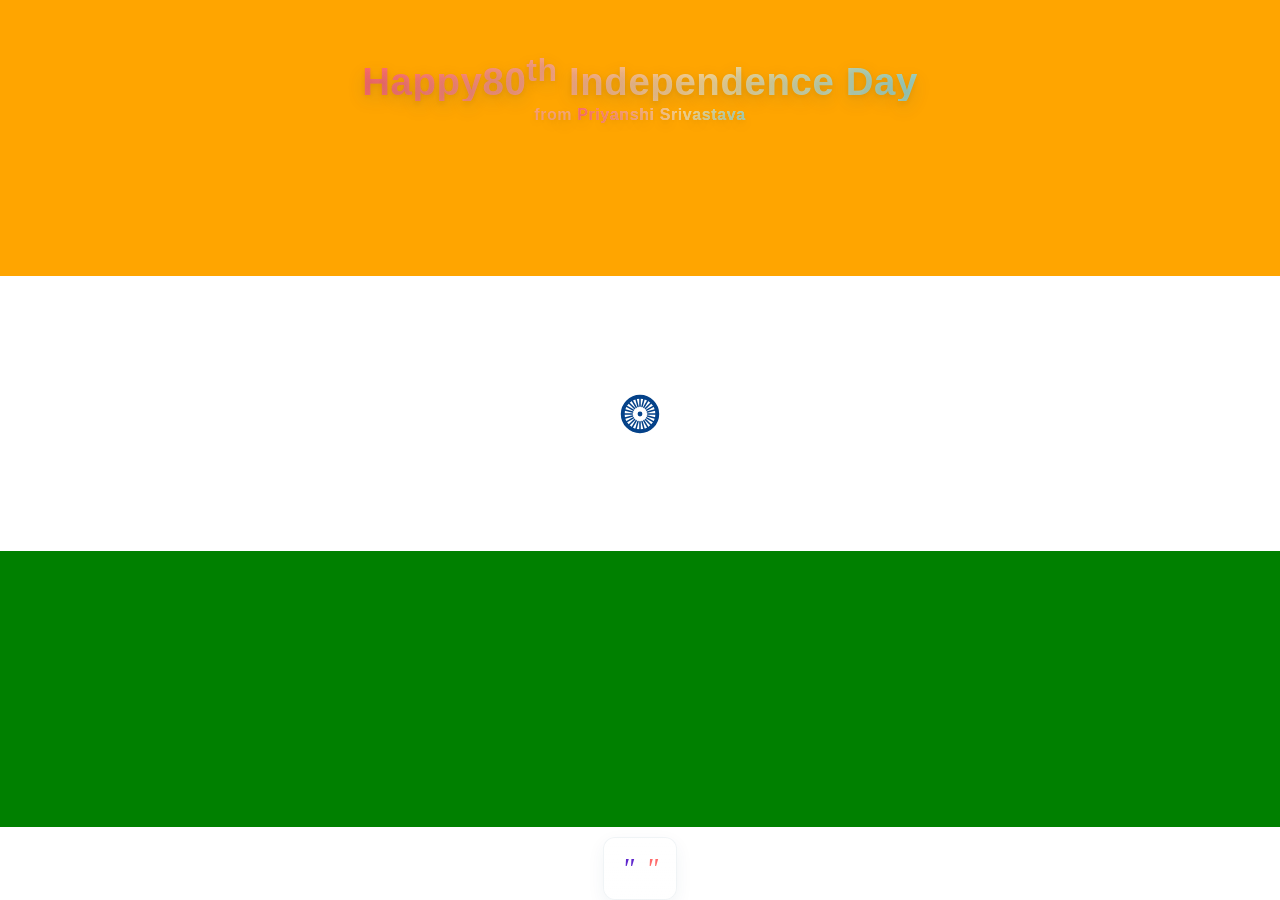
<file: index.html>
<!DOCTYPE html>
<html>

<head>
  <meta charset="UTF-8">
  <meta name="viewport" content="width=device-width, initial-scale=1">
  <title>Happy Independence Day</title>
  <link rel="stylesheet" href="flag.css">

</head>

<body>
  <div class="layer" id="orange"></div>
  <div class="layer" id="white">
    <!-- Ashoka Chakra: 24-spoke SVG rotating via CSS -->
    <svg id="wheel" viewBox="0 0 100 100" aria-hidden="true" xmlns="http://www.w3.org/2000/svg">
      <circle cx="50" cy="50" r="18" fill="none" stroke="#054289" stroke-width="4"/>
      <!-- 24 spokes -->
      <g stroke="#054289" stroke-width="1.6" stroke-linecap="round">
        <g transform="rotate(0 50 50)"><line x1="50" y1="32" x2="50" y2="42"/></g>
        <g transform="rotate(15 50 50)"><line x1="50" y1="32" x2="50" y2="42"/></g>
        <g transform="rotate(30 50 50)"><line x1="50" y1="32" x2="50" y2="42"/></g>
        <g transform="rotate(45 50 50)"><line x1="50" y1="32" x2="50" y2="42"/></g>
        <g transform="rotate(60 50 50)"><line x1="50" y1="32" x2="50" y2="42"/></g>
        <g transform="rotate(75 50 50)"><line x1="50" y1="32" x2="50" y2="42"/></g>
        <g transform="rotate(90 50 50)"><line x1="50" y1="32" x2="50" y2="42"/></g>
        <g transform="rotate(105 50 50)"><line x1="50" y1="32" x2="50" y2="42"/></g>
        <g transform="rotate(120 50 50)"><line x1="50" y1="32" x2="50" y2="42"/></g>
        <g transform="rotate(135 50 50)"><line x1="50" y1="32" x2="50" y2="42"/></g>
        <g transform="rotate(150 50 50)"><line x1="50" y1="32" x2="50" y2="42"/></g>
        <g transform="rotate(165 50 50)"><line x1="50" y1="32" x2="50" y2="42"/></g>
        <g transform="rotate(180 50 50)"><line x1="50" y1="32" x2="50" y2="42"/></g>
        <g transform="rotate(195 50 50)"><line x1="50" y1="32" x2="50" y2="42"/></g>
        <g transform="rotate(210 50 50)"><line x1="50" y1="32" x2="50" y2="42"/></g>
        <g transform="rotate(225 50 50)"><line x1="50" y1="32" x2="50" y2="42"/></g>
        <g transform="rotate(240 50 50)"><line x1="50" y1="32" x2="50" y2="42"/></g>
        <g transform="rotate(255 50 50)"><line x1="50" y1="32" x2="50" y2="42"/></g>
        <g transform="rotate(270 50 50)"><line x1="50" y1="32" x2="50" y2="42"/></g>
        <g transform="rotate(285 50 50)"><line x1="50" y1="32" x2="50" y2="42"/></g>
        <g transform="rotate(300 50 50)"><line x1="50" y1="32" x2="50" y2="42"/></g>
        <g transform="rotate(315 50 50)"><line x1="50" y1="32" x2="50" y2="42"/></g>
        <g transform="rotate(330 50 50)"><line x1="50" y1="32" x2="50" y2="42"/></g>
        <g transform="rotate(345 50 50)"><line x1="50" y1="32" x2="50" y2="42"/></g>
      </g>
      <!-- small center circle -->
      <circle cx="50" cy="50" r="2.5" fill="#054289" />
    </svg>
  </div>
  <div class="layer" id="green"></div>
  
  <!-- Colorful greeting -->
  <div id="greeting" role="banner" aria-label="Greeting message">
    <span class="line1">Happy80<sup>th</sup> Independence Day</span>
    <span class="line2">from <strong>Priyanshi Srivastava</strong></span>
  </div>
  <!-- Wish text from shared link -->
  <div id="sharedWish" class="wish-text" aria-live="polite" style="text-align:center;margin-top:10px"></div>
  <!-- name input removed per request -->

  <script src="script.js"></script>
</body>

</html>
</file>
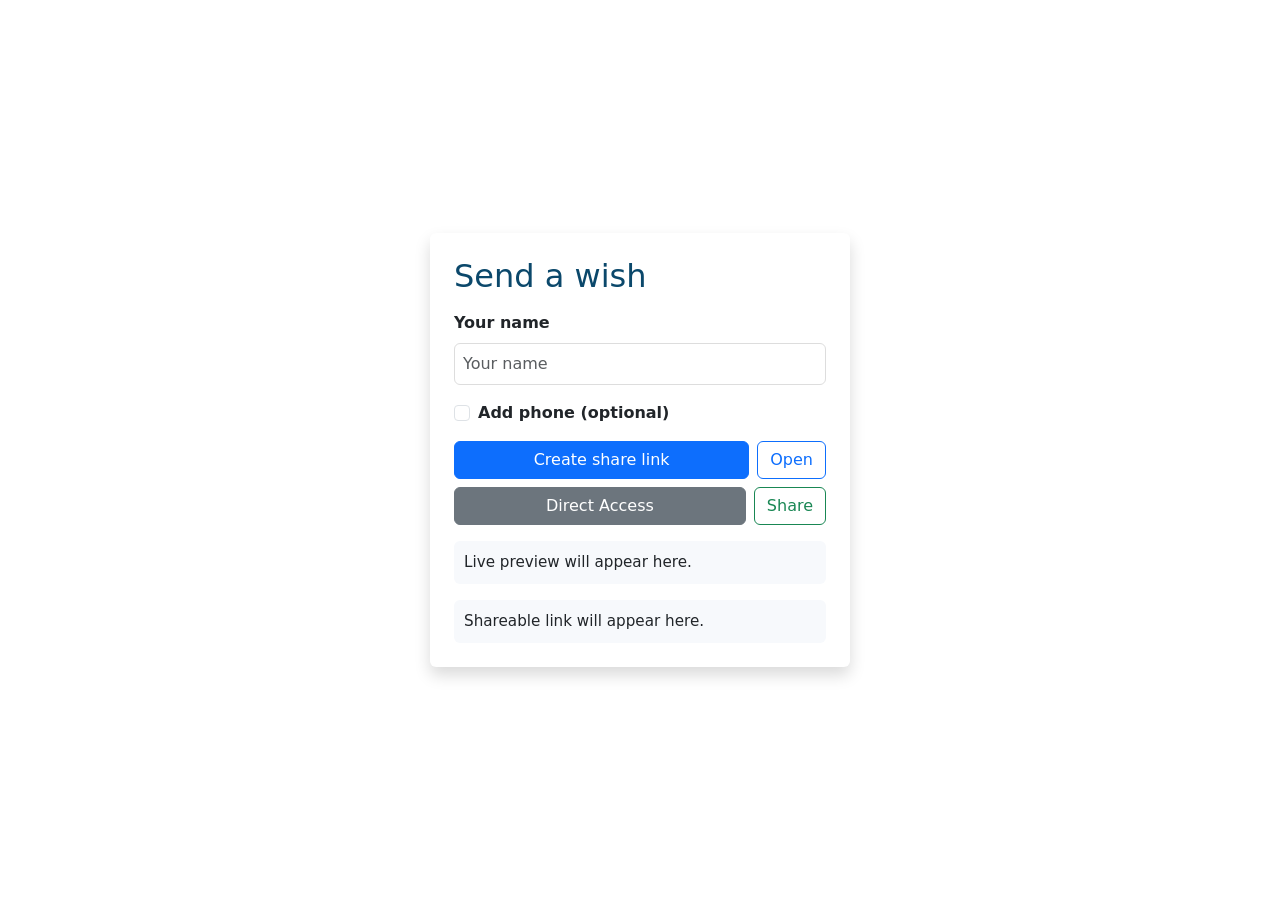
<file: wish.html>
<!doctype html>
<html lang="en">
<head>
  <meta charset="utf-8" />
  <meta name="viewport" content="width=device-width,initial-scale=1" />
  <title>Send a Wish</title>
  <link rel="stylesheet" href="flag.css">
  <link href="https://cdn.jsdelivr.net/npm/bootstrap@5.3.2/dist/css/bootstrap.min.css" rel="stylesheet">
  <link href="https://cdn.jsdelivr.net/npm/bootstrap-icons@1.10.5/font/bootstrap-icons.css" rel="stylesheet">
  <style>
    .form-wrap{min-height:100vh;display:flex;align-items:center;justify-content:center}
    form{background:#fff;padding:18px;border-radius:10px;box-shadow:0 8px 24px rgba(0,0,0,.08);width:360px}
    form h2{margin-bottom:8px;color:#0b486b}
    label{display:block;font-weight:700;margin-top:10px}
    input[type="text"], textarea{width:100%;padding:8px;border-radius:6px;border:1px solid #ddd;font-size:1rem}
    textarea{min-height:100px;resize:vertical}
    .actions{display:flex;gap:8px;margin-top:12px}
    .actions button{flex:1;padding:10px;border-radius:6px;border:none;cursor:pointer}
    .actions .primary{background:#ff6b6b;color:#fff;font-weight:800}
    .actions .secondary{background:#2d98da;color:#fff}
    .result{margin-top:12px;background:#f7f9fc;padding:10px;border-radius:6px;font-size:.95rem;word-break:break-all}
    .social{display:inline-block;padding:8px 10px;border-radius:6px;color:#fff;text-decoration:none;font-weight:700;font-size:.95rem}
    .social.wht{background:#25D366}
    .social.fb{background:#1877F2}
    .social.tw{background:#1DA1F2}
    .social.tg{background:#2AABEE}
  </style>
</head>
<body>
  <div class="container d-flex align-items-center justify-content-center min-vh-100 py-4">
    <form id="shareForm" class="p-4 rounded shadow bg-white" style="max-width:420px;width:100%">
      <h2 class="mb-3">Send a wish</h2>
      <label for="fromName" class="form-label">Your name</label>
      <input id="fromName" name="name" type="text" placeholder="Your name" class="form-control" />

      <div class="form-check mt-3">
        <input id="showPhone" class="form-check-input" type="checkbox" />
        <label for="showPhone" class="form-check-label">Add phone (optional)</label>
      </div>
      <div id="phoneRow" style="display:none;">
        <label for="phoneNumber" class="form-label mt-2">Phone (include country code)</label>
        <input id="phoneNumber" name="phone" type="text" placeholder="e.g. 919876543210" class="form-control" />
      </div>

      <div class="d-grid gap-2 mt-3">
        <div class="d-flex gap-2">
          <button id="buildLink" type="button" class="btn btn-primary flex-fill">Create share link</button>
          <button id="openLink" type="button" class="btn btn-outline-primary">Open</button>
        </div>
        <div class="d-flex gap-2">
          <button id="directAccess" type="button" class="btn btn-secondary flex-fill">Direct Access</button>
          <button id="shareBtn" type="button" class="btn btn-outline-success">Share</button>
        </div>
      </div>

      <div id="preview" class="result mt-3" aria-live="polite">Live preview will appear here.</div>
      <div id="result" class="result mt-3" aria-live="polite">Shareable link will appear here.</div>
    </form>
  </div>

  <script>
    const buildBtn = document.getElementById('buildLink');
    const openBtn = document.getElementById('openLink');
    const directBtn = document.getElementById('directAccess');
    const shareBtn = document.getElementById('shareBtn');
    const showPhone = document.getElementById('showPhone');
    const phoneRow = document.getElementById('phoneRow');
    const phoneNumber = document.getElementById('phoneNumber');
    const result = document.getElementById('result');
    const fromName = document.getElementById('fromName');
    const wishText = document.getElementById('wishText');

    function makeLink(){
      const nameVal = (fromName.value||'').trim();
      if(!nameVal){ result.textContent = 'Please enter your name.'; return null; }
      const name = encodeURIComponent(nameVal);
      const href = `index1.html?name=${name}`;
      return href;
    }

    function updatePreview(){
      const n = fromName.value.trim();
      if(!n){ preview.textContent = 'Live preview will appear here.'; return; }
      const safeN = n ? n : 'Someone';
      preview.innerHTML = `<strong>Preview:</strong> <span style="font-weight:800">${safeN}</span>`;
    }

    fromName.addEventListener('input', updatePreview);

    buildBtn.addEventListener('click', ()=>{
      const href = makeLink();
      if(!href) return;
      const full = location.origin + location.pathname.replace(/wish.html$/,'') + href;

      // build WhatsApp href: prefer wa.me with phone if provided
      const phoneRaw = (phoneNumber && phoneNumber.value) ? (phoneNumber.value||'').trim().replace(/\D/g,'') : '';
      const nameVal = (fromName.value||'').trim();
      const msgText = `${nameVal? nameVal + ' sent you a wish — ' : ''}Happy Independence Day! Open: ${full}`;
      const encodedMsg = encodeURIComponent(msgText);
      const whatsappHref = (phoneRaw && phoneRaw.length>=7) ? `https://wa.me/${phoneRaw}?text=${encodedMsg}` : `https://api.whatsapp.com/send?text=${encodedMsg}`;

      result.innerHTML = `
        <a href="${href}" target="_blank" class="d-block mb-2">Open wish page</a>
        <small class="d-block mb-1">Or copy this link:</small>
        <div id="linkText" class="break-words">${full}</div>
        <button id="copyLink" class="btn btn-success mt-2">Copy link</button>
        <div id="socials" class="mt-3 d-flex gap-2 flex-wrap">
          <a class="social wht btn btn-sm d-inline-flex align-items-center" href="${whatsappHref}" target="_blank" rel="noopener"><i class="bi bi-whatsapp me-1"></i>WhatsApp</a>
          <a class="social fb btn btn-sm d-inline-flex align-items-center" href="https://www.facebook.com/sharer/sharer.php?u=${encodeURIComponent(full)}" target="_blank" rel="noopener"><i class="bi bi-facebook me-1"></i>Facebook</a>
          <a class="social tw btn btn-sm d-inline-flex align-items-center" href="https://twitter.com/intent/tweet?text=${encodeURIComponent('Happy Independence Day!')}&url=${encodeURIComponent(full)}" target="_blank" rel="noopener"><i class="bi bi-twitter me-1"></i>Twitter</a>
          <a class="social tg btn btn-sm d-inline-flex align-items-center" href="https://t.me/share/url?url=${encodeURIComponent(full)}&text=${encodeURIComponent('Happy Independence Day!')}" target="_blank" rel="noopener"><i class="bi bi-telegram me-1"></i>Telegram</a>
        </div>
      `;
      const copyBtn = document.getElementById('copyLink');
      if(copyBtn){ copyBtn.addEventListener('click', ()=>{
        const txt = document.getElementById('linkText').textContent;
        if(navigator.clipboard && navigator.clipboard.writeText){
          navigator.clipboard.writeText(txt).then(()=>{ copyBtn.textContent = 'Copied' });
        } else {
          // fallback
          const ta = document.createElement('textarea'); ta.value = txt; document.body.appendChild(ta); ta.select(); try{ document.execCommand('copy'); copyBtn.textContent='Copied' }catch(e){} ta.remove();
        }
      })}
    });

    // toggle phone input visibility
    if(showPhone){
      showPhone.addEventListener('change', ()=>{
        if(showPhone.checked){
          phoneRow.style.display = 'block';
        } else {
          phoneRow.style.display = 'none';
          if(phoneNumber) phoneNumber.value = '';
        }
      });
    }

    // Share button: Web Share API with clipboard + mailto fallback
    if(shareBtn){
      shareBtn.addEventListener('click', async ()=>{
        const href = makeLink();
        if(!href) return;
        const base = location.origin + location.pathname.replace(/wish.html$/,'');
        const full = base + href;
        const nameVal = (fromName.value||'').trim();
        const title = 'Happy Independence Day';
        const text = nameVal ? `${nameVal} sent you a wish` : 'A wish for you';

        if(navigator.share){
          try{
            await navigator.share({title, text, url: full});
            result.textContent = 'Shared successfully.';
            return;
          }catch(e){ /* user cancelled or failed, fall back */ }
        }

        // Fallback: copy to clipboard and open mail client
        const copyAndNotify = async () => {
          try{
            if(navigator.clipboard && navigator.clipboard.writeText){
              await navigator.clipboard.writeText(full);
              result.textContent = 'Link copied to clipboard. You can paste it in any app or email.';
            } else {
              const ta = document.createElement('textarea'); ta.value = full; document.body.appendChild(ta); ta.select(); try{ document.execCommand('copy'); result.textContent='Link copied to clipboard.' }catch(e){ result.textContent='Copy failed. You can manually copy the link below.' } ta.remove();
            }
          }catch(e){ result.textContent='Copy failed.' }
        };

        await copyAndNotify();

        // Open mail client as an optional convenience
        const subject = encodeURIComponent(title);
        const body = encodeURIComponent(`${text}\n\nOpen this link:\n${full}`);
        window.location.href = `mailto:?subject=${subject}&body=${body}`;
      });
    }

    // Direct Access: open full URL in new tab and copy to clipboard
    if(directBtn){
      directBtn.addEventListener('click', async ()=>{
        const href = makeLink();
        if(!href) return;
        const base = location.origin + location.pathname.replace(/wish.html$/,'');
        const full = base + href;
        try{
          if(navigator.clipboard && navigator.clipboard.writeText){
            await navigator.clipboard.writeText(full);
            result.textContent = 'Direct link copied to clipboard and opened.';
          } else {
            const ta = document.createElement('textarea'); ta.value = full; document.body.appendChild(ta); ta.select(); try{ document.execCommand('copy'); result.textContent='Direct link copied to clipboard and opened.' }catch(e){ result.textContent='Opened link — copy failed.' } ta.remove();
          }
        }catch(e){ result.textContent = 'Copy failed, opening link only.' }
        window.open(full, '_blank');
      });
    }

    openBtn.addEventListener('click', ()=>{
      const href = makeLink();
      if(!href) return;
      window.open(href, '_blank');
    });

    // initialize preview
    updatePreview();
  </script>
  <script src="https://cdn.jsdelivr.net/npm/bootstrap@5.3.2/dist/js/bootstrap.bundle.min.js"></script>
</body>
</html>
</file>
<file: flag.css>
#sharedWish.wish-text{font-size:1.1rem;color:#2b7a78;max-width:760px;margin:0 auto;padding:8px 12px;background:linear-gradient(180deg,rgba(255,255,255,0.6),rgba(255,255,255,0.4));border-radius:8px}
* {
  padding: 0;
  margin: 0;
  box-sizing: border-box;
}

:root {
  --orange: scrlor 3s linear 1;
  --green: scrlgr 3s linear 1;
}

body {
  height: 100vh;
  width: 100vw;
  display: flex;
  flex-direction: column;
  overflow: hidden;
}

.layer {
  position: relative;
  height: 33.3%;
  width: 100vw;
  display: flex;
  justify-content: center;
  align-items: center;
  color: white;
  font-style: italic;
  font-size: 3em;
}

#orange {
  background: orange;
  transform: translateX(0%);
  animation: var(--orange);
  transition: 5s all ease-in-out;
}

#white {
  background: white;
  display: flex;
  justify-content: center;
  align-items: center;
}

#wheel {
  height: 6rem;
  width: 6rem;
  display: block;
  position: relative;
  animation: runwheel 5s infinite linear;
  z-index: 10;
  transform-box: fill-box;
  transform-origin: 50% 50%;
}

.stick {
  background: blue;
  height: 5%;
  width: 100%;
  position: absolute;
  border-radius: 30%;
}

#green {
  background: green;
  transform: translateX(0%);
  animation: var(--green);
  transition: 5s all ease-in-out;
}

@keyframes scrlor {
  0% {
    transform: translateX(100%);
  }
  100% {
    transform: translateX(0px);
  }
}

@keyframes scrlgr {
  0% {
    transform: translateX(-100%);
  }
  100% {
    transform: translateX(0px);
  }
}

@keyframes runwheel {
  0% {}
  100% {
    transform: rotateZ(360deg);
  }
}

/* Greeting styles */
#greeting{position:fixed;left:50%;top:8%;transform:translateX(-50%);text-align:center;z-index:30}
#greeting .line1,#greeting .line2{display:block;font-size:2.2rem;font-weight:800;letter-spacing:1px}
#greeting .line2{font-size:1.4rem;margin-top:6px}
#greeting{position:fixed;left:50%;top:6%;transform:translateX(-50%);text-align:center;z-index:30;font-family: 'Segoe UI', Roboto, 'Helvetica Neue', Arial, sans-serif}
#greeting .line1,#greeting .line2{display:block;font-size:2rem;font-weight:900;letter-spacing:0.6px;line-height:1}
#greeting .line1{font-size:2.4rem}
#greeting .line2{font-size:1rem;margin-top:6px;opacity:.95}
#greeting strong{font-weight:900}

/* subtle entrance */
#greeting{opacity:0;transform:translateX(-50%) translateY(-6px) scale(.98);animation: greetingIn 700ms ease forwards 300ms}
@keyframes greetingIn{to{opacity:1;transform:translateX(-50%) translateY(0) scale(1)}}

/* colorful animated gradient text */
#greeting .line1,#greeting .line2,#greeting strong{
  background:linear-gradient(90deg,#ff6b6b,#f7d794,#63cdda,#5f27cd,#ff6b6b);
  background-size:250% 250%;
  -webkit-background-clip:text;
  -webkit-text-fill-color:transparent;
  animation: rainbow 4s linear infinite;
  text-shadow: 0 6px 18px rgba(11,72,107,0.16), 0 2px 6px rgba(0,0,0,0.08);
}
#sharedWish.wish-text{font-size:1.2rem;color:#184e47;max-width:760px;margin:0 auto;padding:14px 18px;background:linear-gradient(180deg,rgba(255,255,255,0.85),rgba(255,255,255,0.7));border-radius:12px;border:1px solid rgba(11,72,107,0.06);font-style:italic;box-shadow:0 6px 18px rgba(11,72,107,0.06)}
#sharedWish.wish-text::before{content:'"';font-size:1.8rem;vertical-align:top;margin-right:6px;color:#5f27cd}
#sharedWish.wish-text::after{content:'"';font-size:1.8rem;vertical-align:bottom;margin-left:6px;color:#ff6b6b}

@keyframes rainbow{
  0%{background-position:0% 50%}
  50%{background-position:100% 50%}
  100%{background-position:0% 50%}
}

/* name form styles */
#greet-form form{display:inline-flex;gap:8px;align-items:center}
#greet-form input[type="text"]{padding:8px 10px;border-radius:6px;border:1px solid #ccc;font-size:1rem}
#greet-form button{padding:8px 12px;border-radius:6px;border:none;background:#ff6b6b;color:#fff;font-weight:700;cursor:pointer}
#greet-form button:hover{filter:brightness(.95)}

#greet-form input:focus{outline:2px solid rgba(90,150,255,.2)}

/* reset button style */
#nameForm button#resetName{padding:8px 12px;border-radius:6px;border:none;background:#2d98da;color:#fff;font-weight:700;cursor:pointer}
#nameForm button#resetName:hover{filter:brightness(.95)}
</file>
